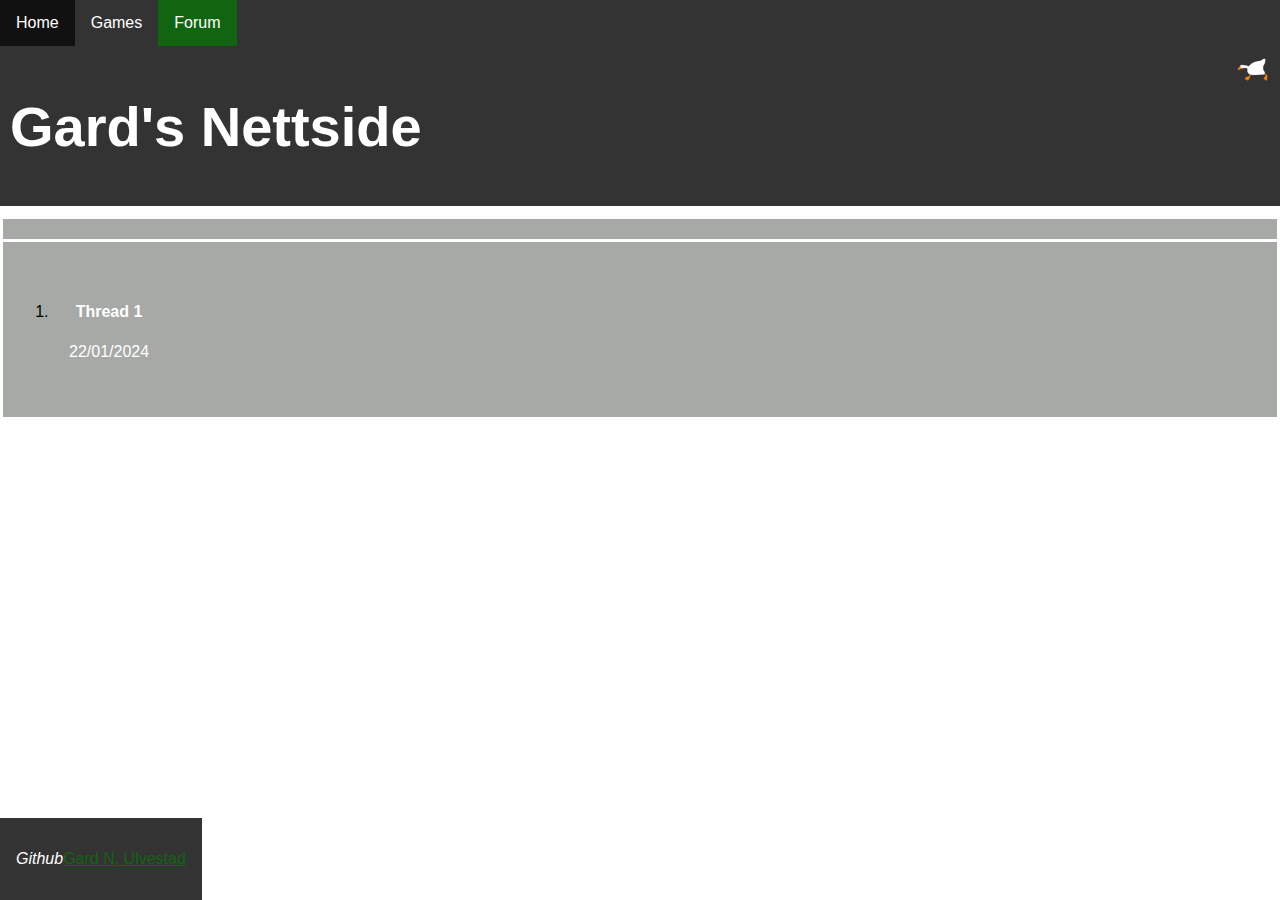
<file: Page3.html>
<!DOCTYPE html>
<html lang="en">
<head>
  <meta charset="UTF-8">
  <meta name="viewport" content="width=device-width, initial-scale=1.0">
  <link rel="stylesheet" href="css.css">
  <!-- Link the navbar styles -->
  <link rel="stylesheet" href="navbar.css">
  <title>Text Forum</title>
</head>
<body>

  <!-- Include your navbar component or code here -->
  <nav-component>
    <nav>
      <ul>
        <li><a href="index.html">Home</a></li>
        <li><a class="" href="Page2.html">Games</a></li>
        <li><a class="active" href="Page3.html">Forum</a></li>
      </ul>
    </nav>
  </nav-component>

  <div class="header">
    <h1>Gard's Nettside</h1>
    <img src="Images/Goos.png" alt="Header Image" class="HeaderImg">
  </div>

  <div class="row">
    <div class="column side">
      <!-- Your content for the side column -->
    </div>

    <div class="column middle">
      <ol>
        <li class="row">
          <a href="thread.html">
            <h4 class="title">Thread 1</h4>
            <div class="bottom">
              <p class="timestamp">22/01/2024</p>
            </div>
          </a>
        </li>
        <!-- Add more list items for additional threads -->
      </ol>
    </div>
  </div>

  <div class="footer">
    <p><i>Github</i><a href="https://github.com/GooseBooze" style="color: rgba(0, 128, 0, 0.658)">Gard N, Ulvestad</a></p>
  </div>

</body>
</html>
</file>
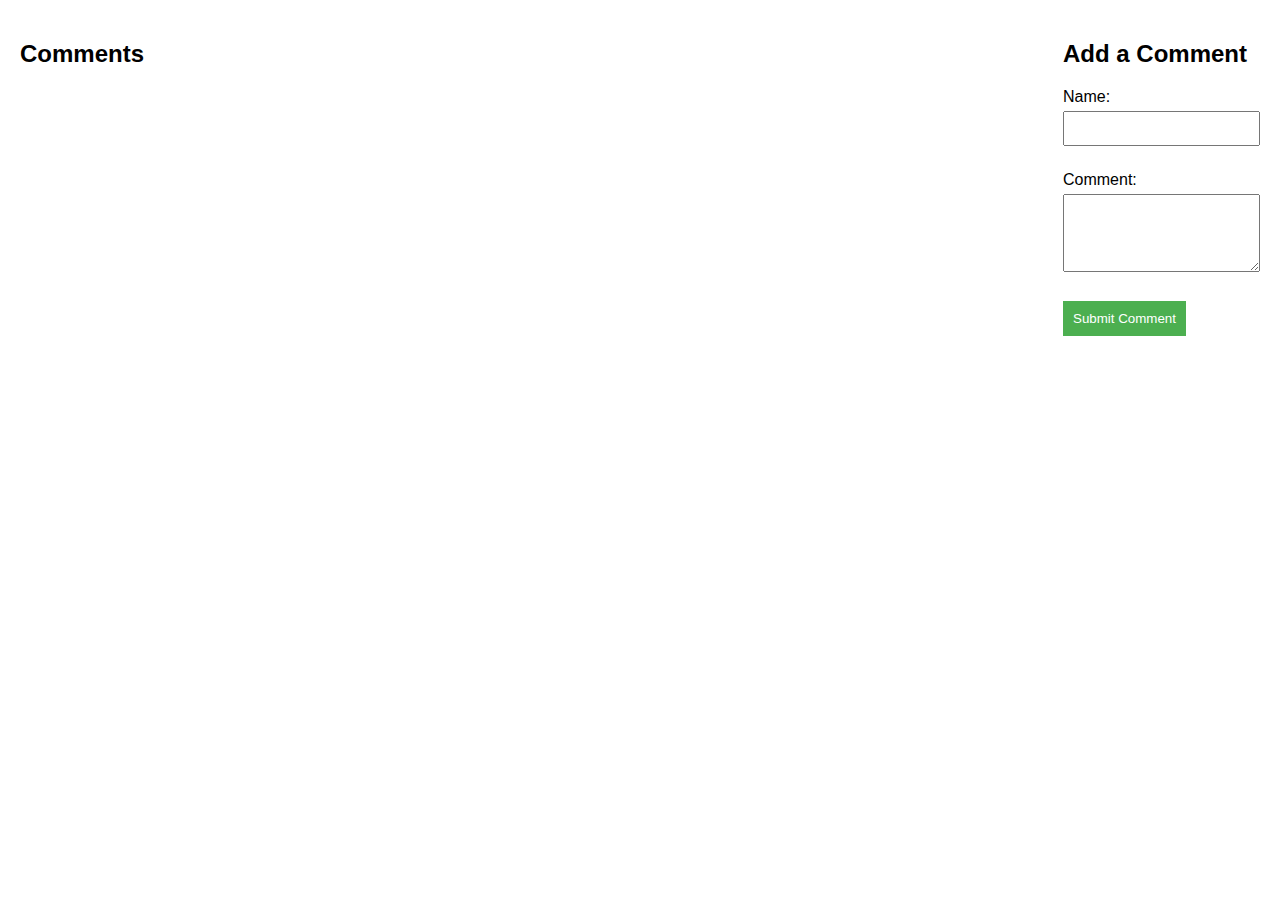
<file: thread.html>
<!DOCTYPE html>
<html lang="en">
<head>
    <meta charset="UTF-8">
    <meta name="viewport" content="width=device-width, initial-scale=1.0">
    <link rel="stylesheet" href="thread.css">
    <title>Comment Section</title>
</head>
<body>

    <div id="comments-section">
        <h2>Comments</h2>
        <div id="comments" class="comment-container">
            <!-- Existing comments go here -->
        </div>
    </div>

    <div id="comment-form">
        <h2>Add a Comment</h2>
        <form>
            <div class="input-group">
                <label for="name">Name:</label>
                <input type="text" id="name" required>
            </div>

            <div class="input-group">
                <label for="comment">Comment:</label>
                <textarea id="comment" rows="4" required></textarea>
            </div>

            <button type="button" onclick="submitComment()">Submit Comment</button>
        </form>
    </div>

    <script src="thread.js"></script>
</body>
</html>
</file>
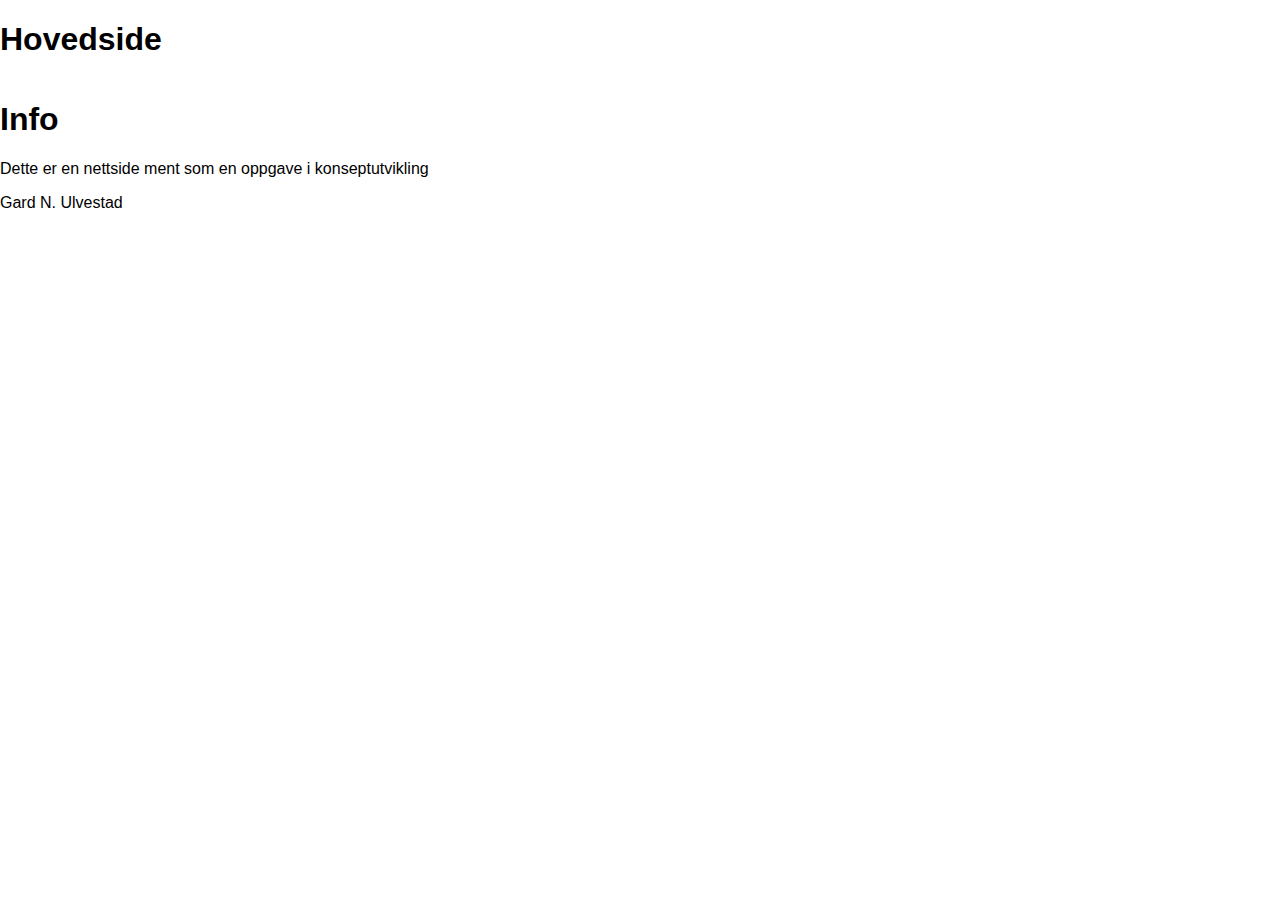
<file: Webp.html>
<!DOCTYPE html>
<html lang="en">
<head>
    <meta charset="UTF-8">
    <meta name="viewport" content="width=device-width, initial-scale=1.0">
    <link rel="stylesheet" href="css.css">
    <title>Document</title>
</head>
<body>
    <header>
        <h1>Hovedside</h1>
    </header>
    <main>
    <section>
        <h1>Info</h1>
        <p>Dette er en nettside ment som en oppgave i konseptutvikling </p>
    </section>
    <section></section>
    <section></section>
    </main>
    <footer>Gard N. Ulvestad</footer>
</body>
</html>
</file>
<file: css.css>
* {
  box-sizing: border-box;
}

body {
  font-family: 'Cascadia Code', 'Consolas', 'Inconsolata', Arial, Helvetica, sans-serif;
  background: url(https://images.unsplash.com/photo-1511884642898-4c92249e20b6?q=80&w=2070&auto=format&fit=crop&ixlib=rb-4.0.3&ixid=M3wxMjA3fDB8MHxwaG90by1wYWdlfHx8fGVufDB8fHx8fA%3D%3D) center center fixed;
  background-size: cover;
  position: relative;
  margin: 0;
  padding: 0;
  min-height: 100vh;
  display: flex;
  flex-direction: column;
}

.header {
  background-color: #333;
  padding: 10px;
  text-align: left;
  font-size: 28px;
  color: white;
  margin-bottom: 10px;
  display: flex;
  justify-content: space-between;
}

.HeaderImg {
  max-height: 30px;
  max-width: 40px;
}

.container {
  display: flex;
  flex: 1;
}

.column.side,
.column.middle {
  padding: 10px;
  flex: 1;
  margin: 3px;
  display: flex;
  flex-direction: column;
}

.column.side {
  background-color: rgba(89, 94, 89, 0.534); /* Just for visualization */
}

.column.middle {
  background-color: rgba(89, 94, 89, 0.534); /* Just for visualization */
}

.footer {
  text-align: center;
  padding: 1rem;
  background-color: #333;
  color: white;
  border-top: 1px solid white;
  position: fixed;
  bottom: 0;
}
</file>
<file: navbar.css>
ul {
    list-style-type: none;
    margin: 0;
    padding: 0;
    overflow: hidden;
    background-color: #333;
  }
  
  li {
    float: left;
  }
  
  li a {
    display: block;
    color: white;
    text-align: center;
    padding: 14px 16px;
    text-decoration: none;
  }
  
  li a:hover:not(.active) {
    background-color: #111;
  }
  
  .active {
    background-color: rgba(0, 128, 0, 0.658);
  }
</file>
<file: thread.css>
body {
    font-family: Arial, sans-serif;
    margin: 20px;
    display: flex;
    justify-content: space-between;
}

#comments-section {
    max-width: 600px;
}

#comments {
    margin-top: 10px;
}

.comment-container {
    display: flex;
    flex-direction: column-reverse;
}

.comment {
    background-color: #f0f0f0;
    padding: 10px;
    margin-bottom: 10px;
    border-radius: 5px;
}

#comment-form {
    max-width: 400px;
}

.input-group {
    margin-bottom: 15px;
}

label {
    display: block;
    margin-bottom: 5px;
}

input,
textarea {
    width: 100%;
    padding: 8px;
    margin-bottom: 10px;
    box-sizing: border-box;
}

button {
    background-color: #4caf50;
    color: white;
    padding: 10px;
    border: none;
    cursor: pointer;
}

button:hover {
    background-color: #45a049;
}
</file>
